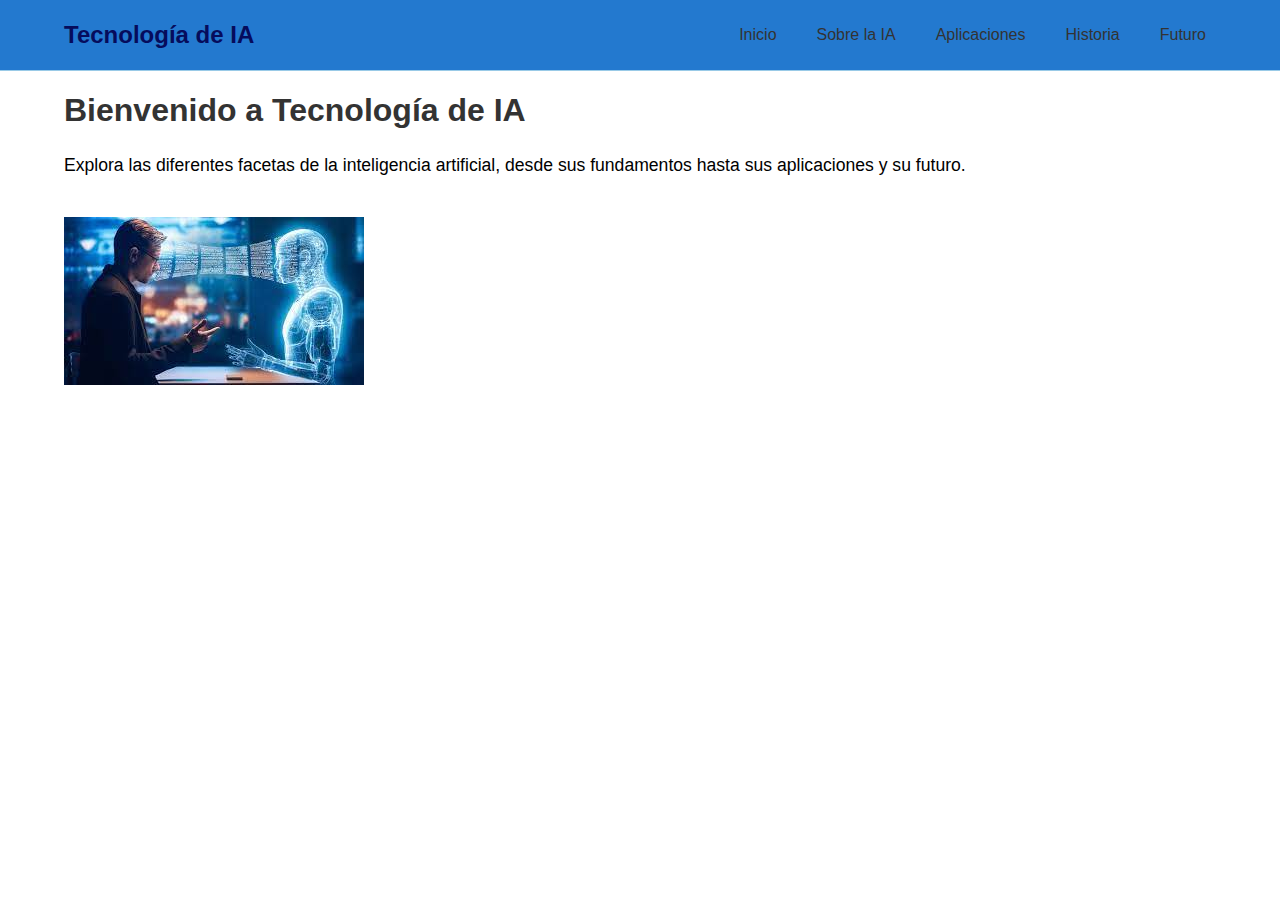
<file: index.html>
<!DOCTYPE html>
<html lang="es">
<head>
    <meta charset="UTF-8">
    <meta name="viewport" content="width=device-width, initial-scale=1.0">
    <title>Tecnología de IA</title>
    <link rel="stylesheet" href="styles.css">
</head>
<body>
    <nav class="navbar">
        <div class="navbar-container">
            <a class="navbar-brand" href="index.html">Tecnología de IA</a>
            <ul class="navbar-nav">
                <li class="nav-item"><a class="nav-link" href="index.html">Inicio</a></li>
                <li class="nav-item"><a class="nav-link" href="about.html">Sobre la IA</a></li>
                <li class="nav-item"><a class="nav-link" href="applications.html">Aplicaciones</a></li>
                <li class="nav-item"><a class="nav-link" href="history.html">Historia</a></li>
                <li class="nav-item"><a class="nav-link" href="future.html">Futuro</a></li>
            </ul>
        </div>
    </nav>

    <div class="container">
        <h1>Bienvenido a Tecnología de IA</h1>
        <p>Explora las diferentes facetas de la inteligencia artificial, desde sus fundamentos hasta sus aplicaciones y su futuro.</p>
        <img src="[data-uri]" alt="Tecnología de IA" class="img-fluid">
    </div>
</body>
</html>
</file>
<file: styles.css>
body {
    font-family: Arial, sans-serif;
    margin: 0;
    padding: 0;
    box-sizing: border-box;
}

.navbar {
    background-color: #2379cf;
    padding: 10px 0;
    border-bottom: 1px solid #99cae7;
}

.navbar-container {
    width: 90%;
    margin: 0 auto;
    display: flex;
    justify-content: space-between;
    align-items: center;
}

.navbar-brand {
    font-weight: bold;
    font-size: 1.5em;
    text-decoration: none;
    color: #060c5c;
}

.navbar-nav {
    list-style: none;
    padding: 0;
    display: flex;
}

.nav-item {
    margin-left: 20px;
}

.nav-link {
    text-decoration: none;
    color: #333;
    padding: 5px 10px;
    transition: background-color 0.3s, color 0.3s;
}

.nav-link:hover {
    background-color: #0e3155;
    color: #007bff;
}

.container {
    width: 90%;
    margin: 20px auto;
}

h1 {
    color: #333;
}

p {
    font-size: 1.1em;
    line-height: 1.6;
}

ul {
    list-style-type: disc;
    padding-left: 20px;
}

.img-fluid {
    max-width: 100%;
    height: auto;
    margin-top: 20px;
}
</file>
